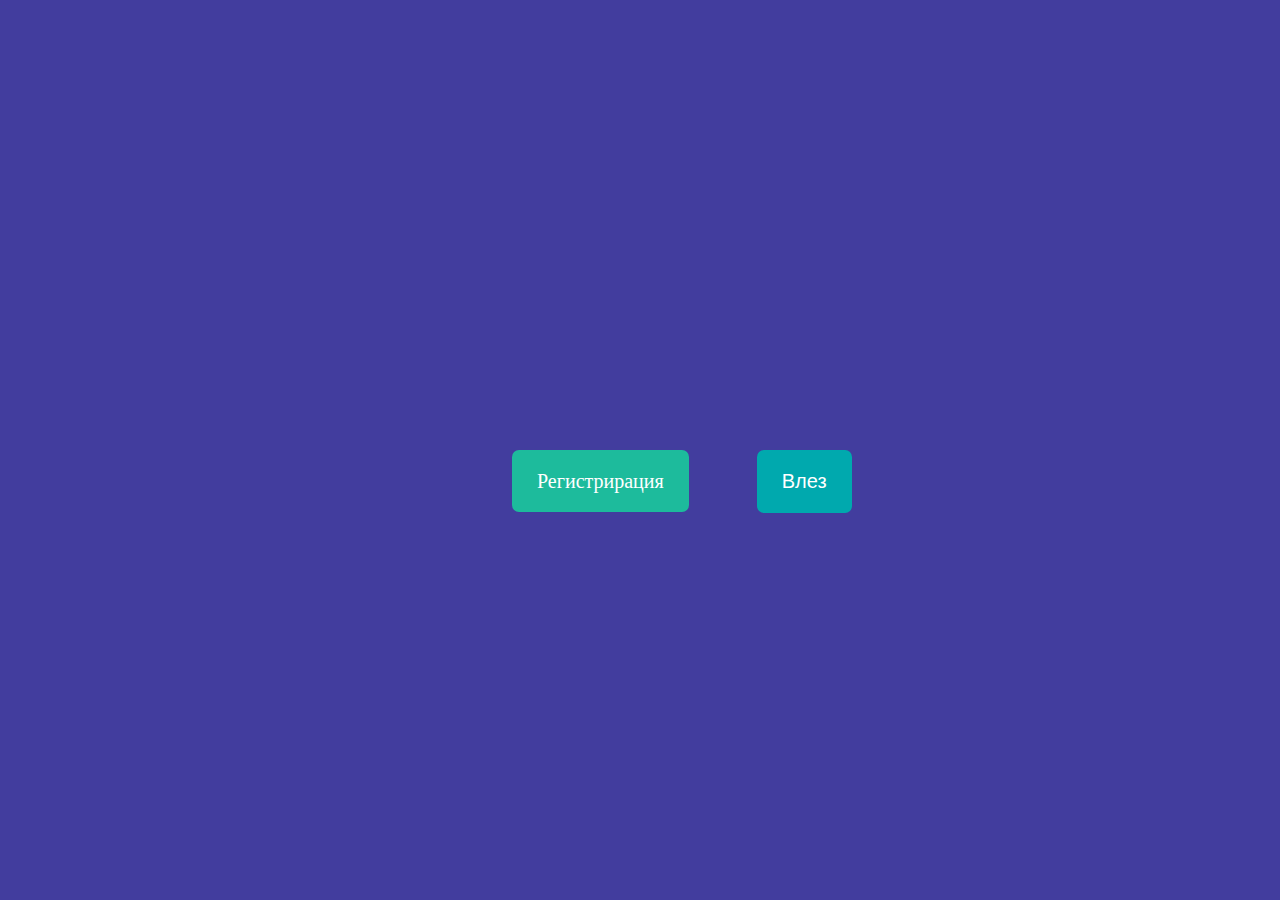
<file: index.html>
<!DOCTYPE html>
<html lang="en">
<head>
    <meta charset="UTF-8">
	<meta name="viewport" content="width=device-width, initial-scale=1.0">
	<link rel="stylesheet" href="/public/style.css">
    <title>Lainarsko laino</title>
</head>
<body>
    <div class="main-div">
		<a id="main-btn-reg" onclick="location.href='./registration'">Регистрирация</a>
		<button id="main-btn-log" onclick="location.href='./login'">Влез</button>
    </div>
</body>
</html>
</file>
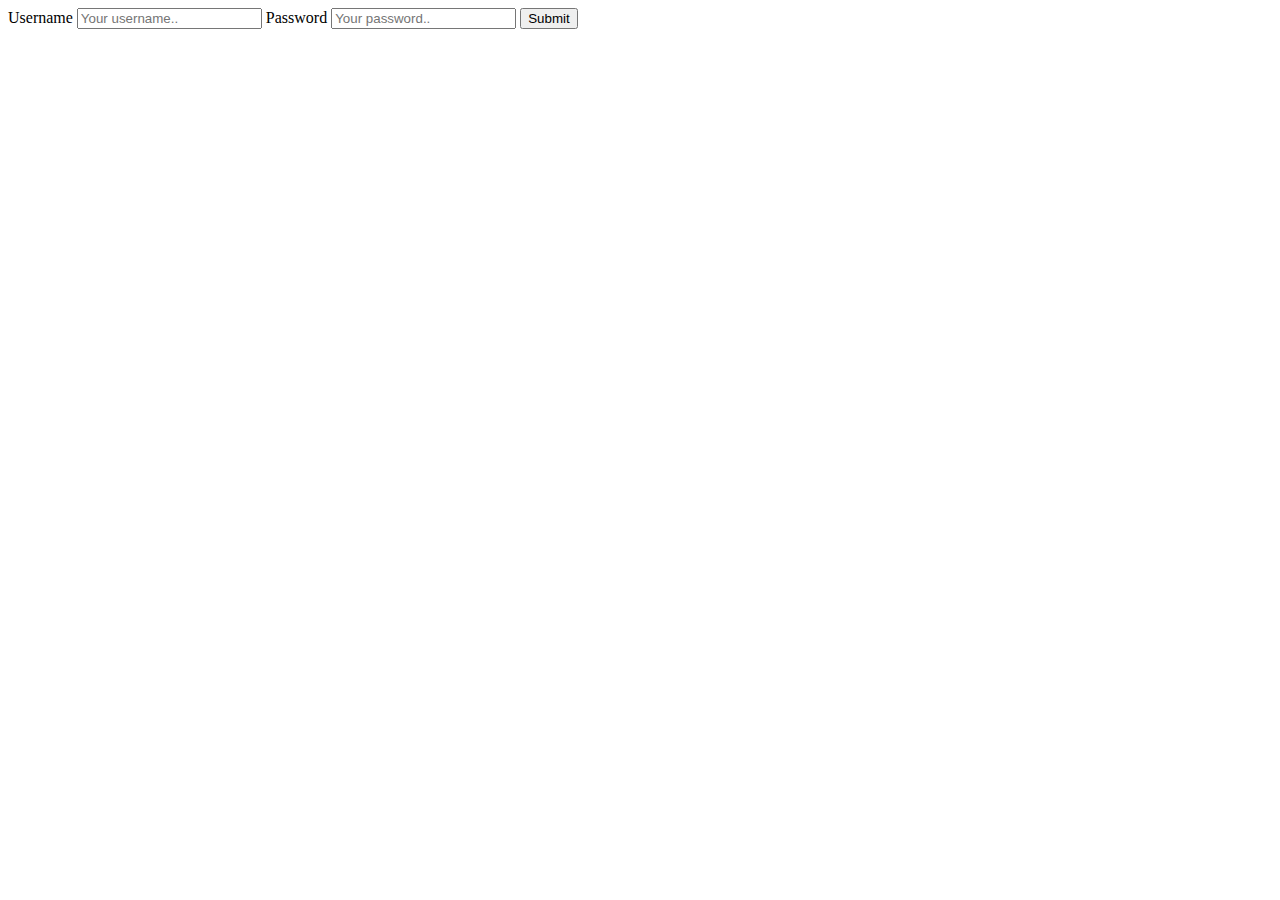
<file: login.html>
<!DOCTYPE html>
<html lang="en">
<head>
    <meta charset="UTF-8">
    <meta name="viewport" content="width=device-width, initial-scale=1.0">
    <title>Login</title>
</head>
<body>
    <form action="/profile" method="POST">
        <label for="fname">Username</label>
        <input type="text" id="usernameField" name="usernameField" placeholder="Your username..">
        <label for="lname">Password</label>
        <input type="password" id="userpassField" name="passwordField" placeholder="Your password..">
        <input type="submit" id="submitBtn" value="Submit">
        </form>
</body>
</html>
</file>
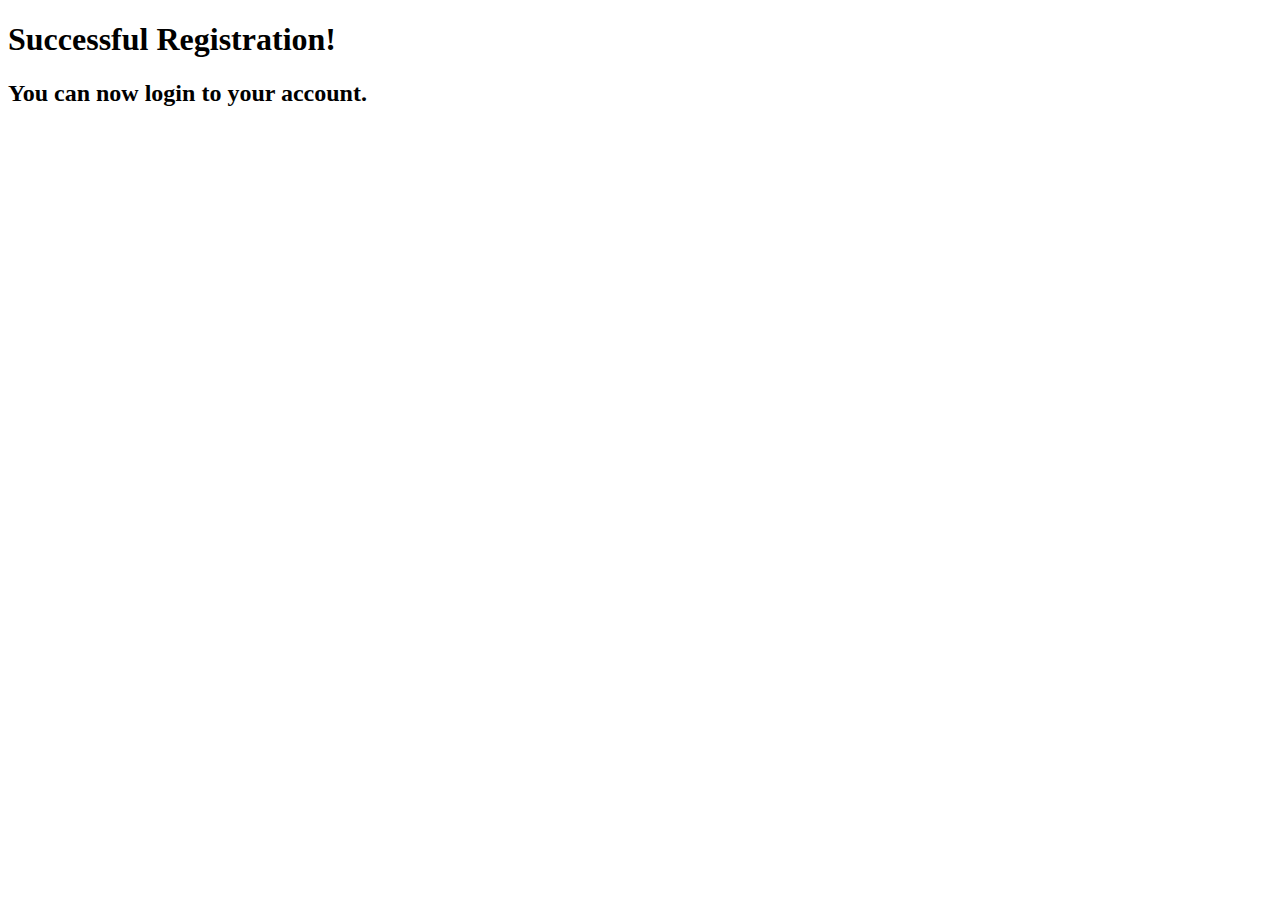
<file: success.html>
<!DOCTYPE html>
<html lang="en">
<head>
    <meta charset="UTF-8">
    <meta name="viewport" content="width=device-width, initial-scale=1.0">
    <title>Successful Registration!</title>
</head>
<body>
    <div class="main-content">
        <h1>Successful Registration!</h1>
        <h2>You can now login to your account.</h2>
    </div>
</body>
</html>
</file>
<file: public/style.css>
body, html{
    margin: 0;
    padding: 0;
    width: 100%;
    height: 100%;
}
.main-div{
    background-color: #423D9E;
    height: 100%;

}
#main-btn-reg{
    position: relative;
    left: 40%;
    top: 50%;
    padding: 20px 25px;
    border: none;
    border-radius: 7px;
    background-color: #1DBB9C;
    font-size:20px;
    color: #FFFFFF;
    cursor: pointer;
}
#main-btn-log{
    position: relative;
    left: 45%;
    top: 50%;
    padding: 20px 25px;
    border: none;
    background-color: #00A9AE;
    border-radius: 7px;
    font-size:20px;
    color: #FFFFFF;
    cursor: pointer;
}
</file>
